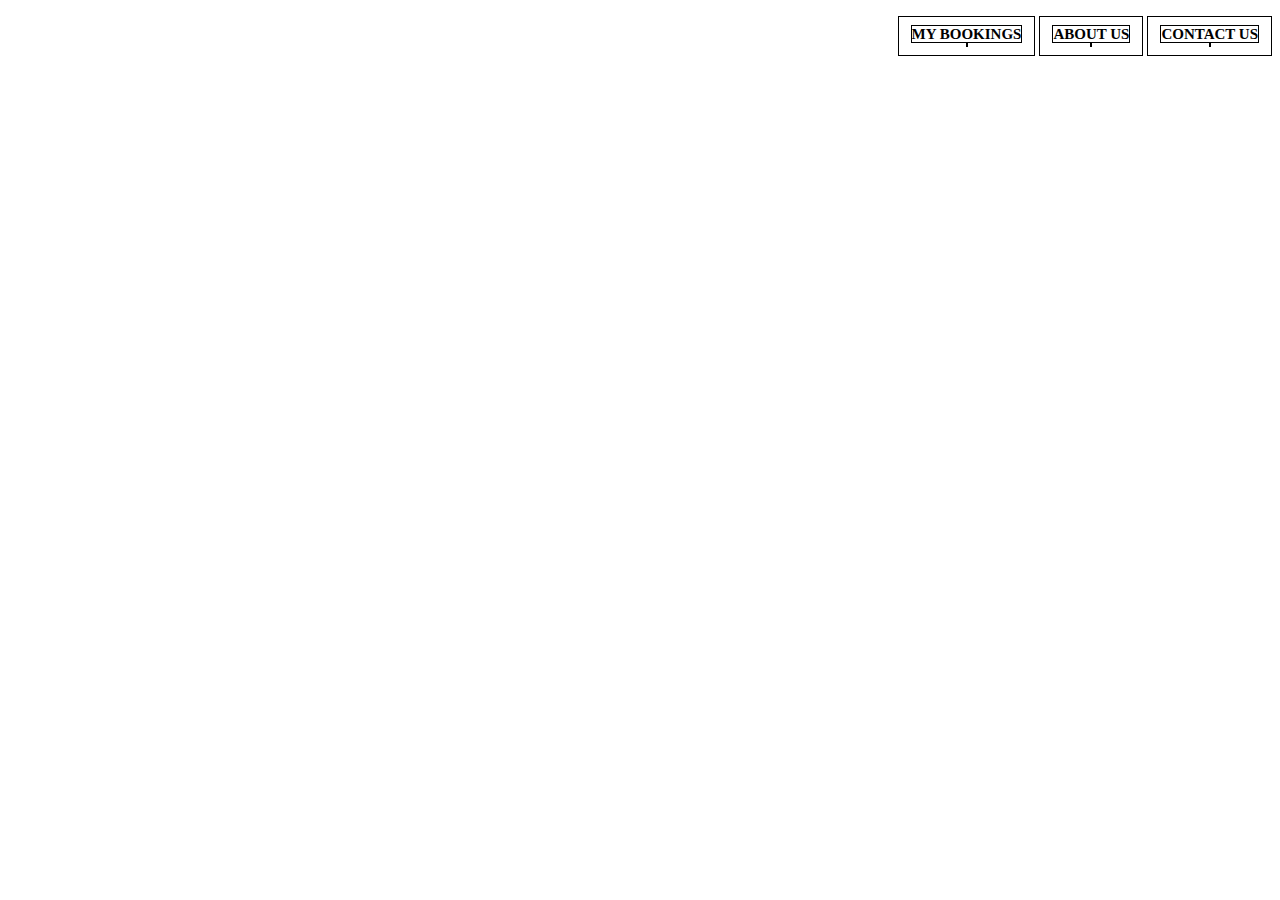
<file: index.html>
<!DOCTYPE html>
<!--
To change this license header, choose License Headers in Project Properties.
To change this template file, choose Tools | Templates
and open the template in the editor.
-->
<html>
    <head>
        <title> Railway Booking </title>
        <style>
            .header{
                flex: 1;
                text-align: right;
            }
            .header ul li{
                list-style: none;
                display: inline-block;
                padding: 8px 12px;
                position: relative;
                border: 1px solid
                
            }
            .header ul li a{
                color: black;
                text-decoration: none;
                font-size: 15px;
                font-weight: bold;
                border: 1px solid
            }
            .header ul li::after{
                content: '';
                width: 0%;
                height: 2px;
                background-color: #f44336;
                display: block;
                margin: auto;
                transition: .5s;
                border: 1px solid
            }
            .header ul li:hover::after{
                width: 100%;
            }
        </style>
    </head>
    <body>
        <div class="header">
            <ul>
                <li><a href="#">MY BOOKINGS</a></li>
                <li><a href="#">ABOUT US</a></li>
                <li><a href="#">CONTACT US</a></li>
            </ul>           
        </div>
        
              
    </body>
</html>
</file>
